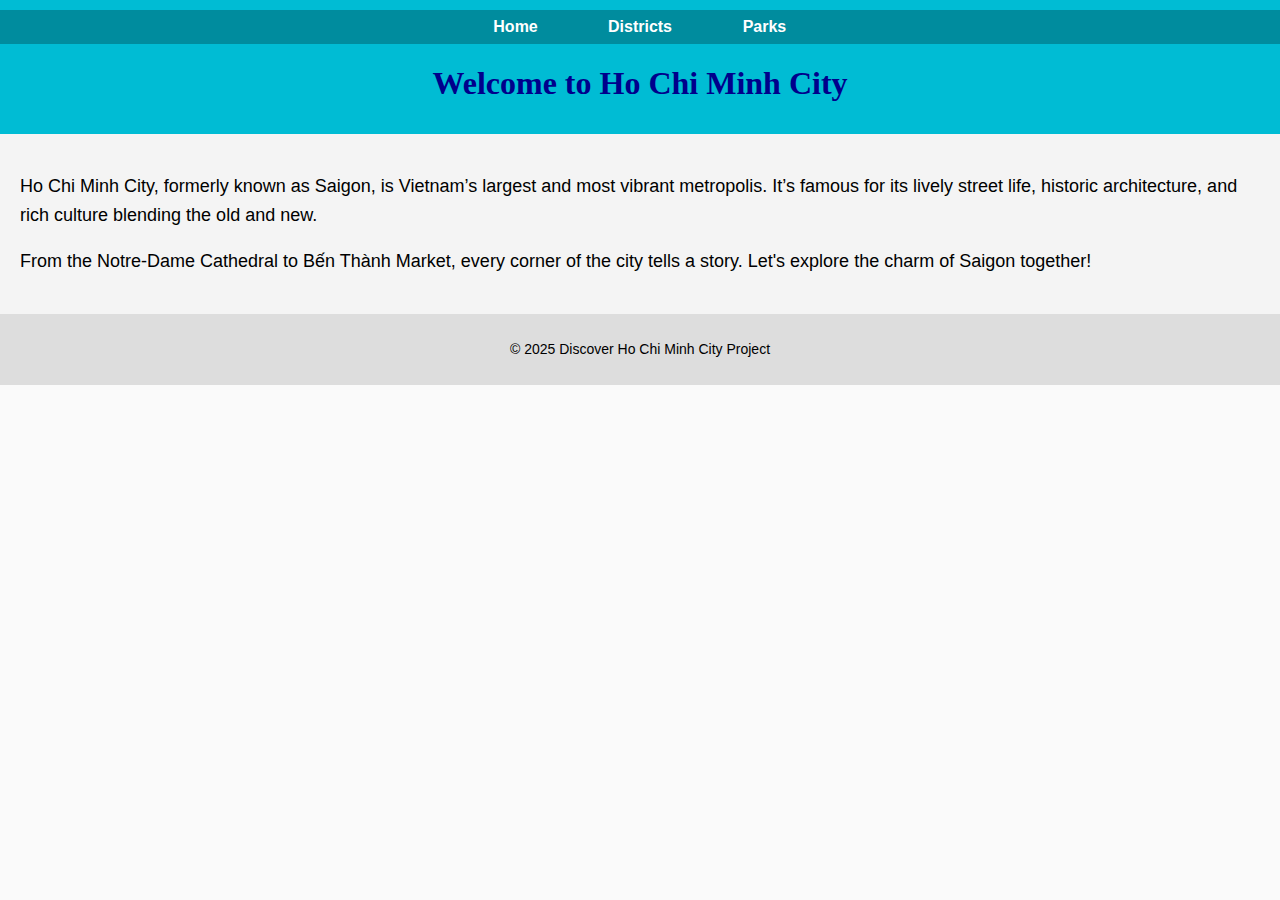
<file: index.html>
<!DOCTYPE html>
<html lang="en">
<head>
  <meta charset="UTF-8">
  <meta name="viewport" content="width=device-width, initial-scale=1.0">
  <title>Welcome to Ho Chi Minh City</title>
  <link rel="stylesheet" href="style.css">
</head>
<body>
  <header>
    <nav>
      <ul>
        <li><a href="index.html">Home</a></li>
        <li><a href="neighborhood.html">Districts</a></li>
        <li><a href="parks.html">Parks</a></li>
      </ul>
    </nav>
    <h1>Welcome to Ho Chi Minh City</h1>
  </header>

  <main>
    <p>Ho Chi Minh City, formerly known as Saigon, is Vietnam’s largest and most vibrant metropolis. 
    It’s famous for its lively street life, historic architecture, and rich culture blending the old and new.</p>

    <p>From the Notre-Dame Cathedral to Bến Thành Market, every corner of the city tells a story. 
    Let's explore the charm of Saigon together!</p>
  </main>

  <footer>
    <p>&copy; 2025 Discover Ho Chi Minh City Project</p>
  </footer>
</body>
</html>
</file>
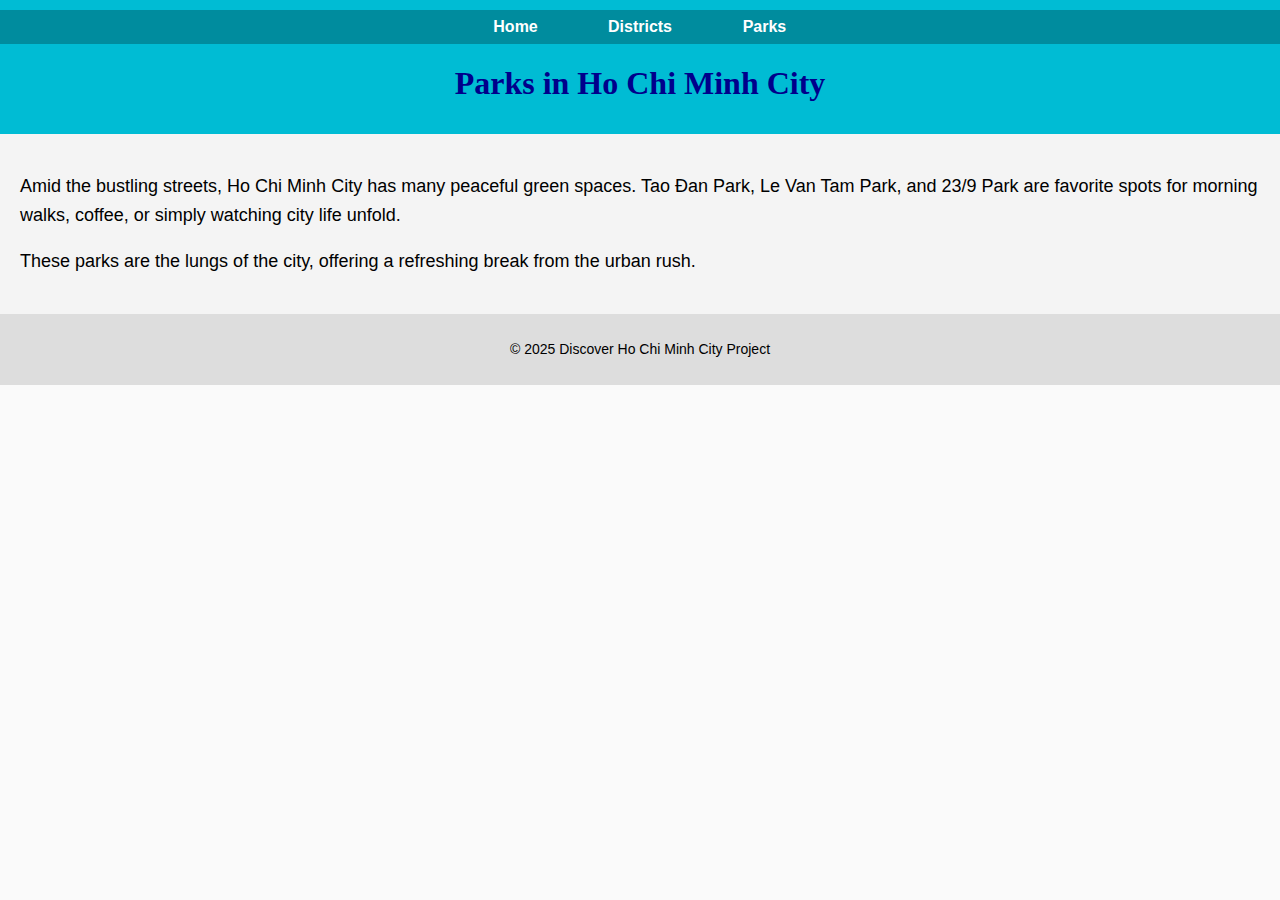
<file: parks.html>
<!DOCTYPE html>
<html lang="en">
<head>
  <meta charset="UTF-8">
  <meta name="viewport" content="width=device-width, initial-scale=1.0">
  <title>Parks in Ho Chi Minh City</title>
  <link rel="stylesheet" href="style.css">
</head>
<body>
  <header>
    <nav>
      <ul>
        <li><a href="index.html">Home</a></li>
        <li><a href="neighborhood.html">Districts</a></li>
        <li><a href="parks.html">Parks</a></li>
      </ul>
    </nav>
    <h1>Parks in Ho Chi Minh City</h1>
  </header>

  <main>
    <p>Amid the bustling streets, Ho Chi Minh City has many peaceful green spaces.
    Tao Đan Park, Le Van Tam Park, and 23/9 Park are favorite spots for morning walks, 
    coffee, or simply watching city life unfold.</p>

    <p>These parks are the lungs of the city, offering a refreshing break from the urban rush.</p>
  </main>

  <footer>
    <p>&copy; 2025 Discover Ho Chi Minh City Project</p>
  </footer>
</body>
</html>
</file>
<file: style.css>
body {
  font-family: Arial, sans-serif;
  font-size: 16px;
  margin: 0;
  padding: 0;
  background-color: #fafafa;
}

header {
  background-color: #00bcd4;
  color: white;
  padding: 10px 0;
}

nav {
  background-color: #008c9e;
  text-align: center;
}

nav ul {
  list-style-type: none;
  padding: 0;
  margin: 0;
}

nav li {
  display: inline-block;
  width: 120px;
}

nav a {
  text-decoration: none;
  color: white;
  font-weight: bold;
  display: block;
  padding: 8px 0;
}

nav a:hover {
  background-color: #006d78;
}

main {
  background-color: #f4f4f4;
  font-size: 18px;
  padding: 20px;
}

footer {
  background-color: #ddd;
  text-align: center;
  padding: 10px;
  font-size: 14px;
}

h1 {
  text-align: center;
  font-family: Georgia, serif;
  color: darkblue;
}

p {
  line-height: 1.6;
}
</file>
